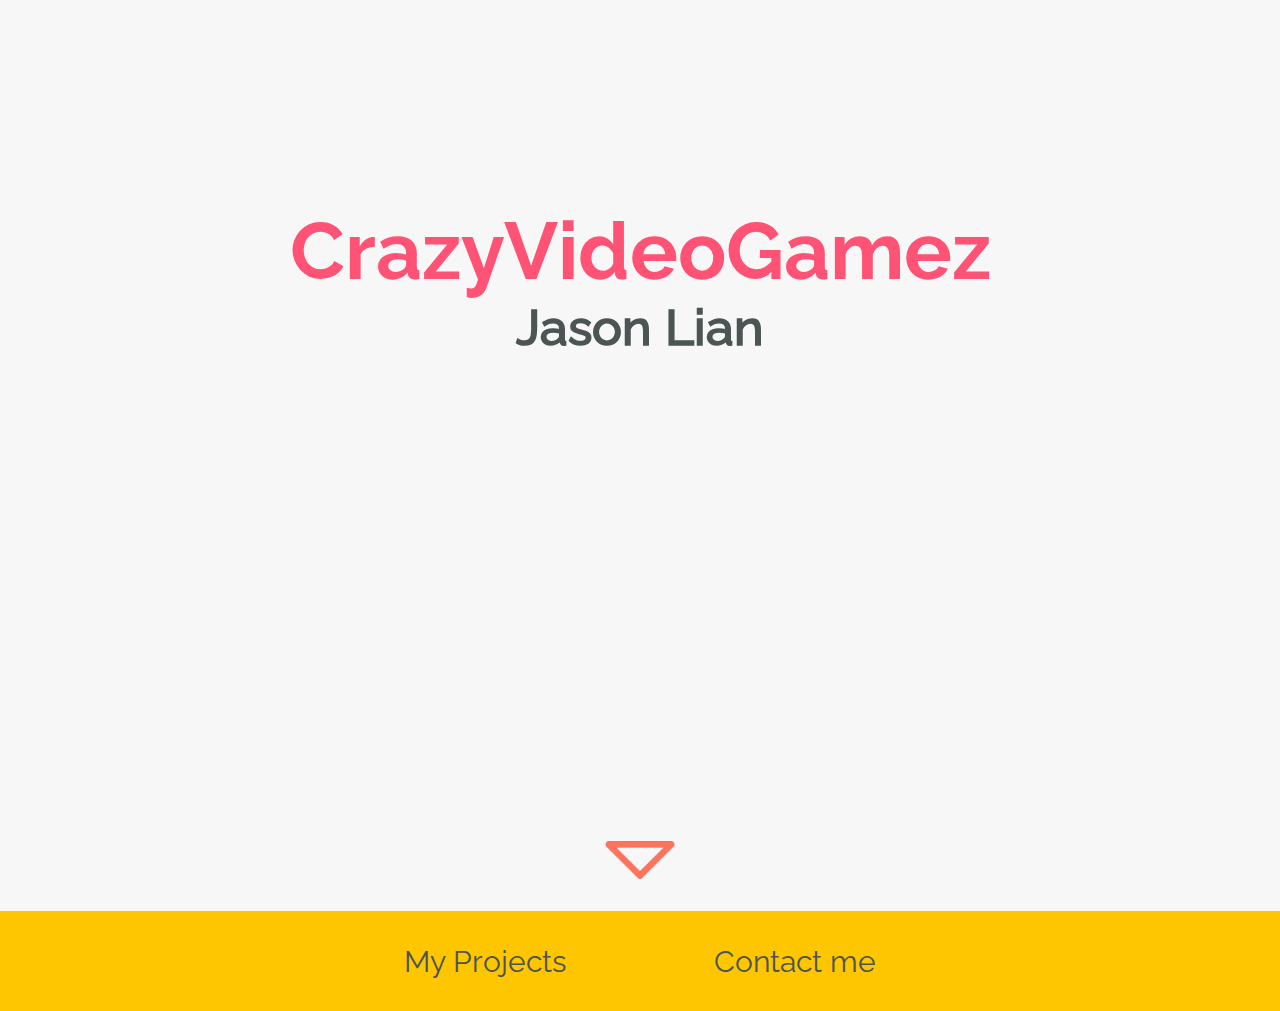
<file: index.html>
<!DOCTYPE html>
<html lang="en">
<head>
    <title>CrazyVideoGamez - Home</title>

    <link rel="stylesheet" href="assets/css/style.css">
    <link rel="shortcut icon" href="favicon.png" type="image/x-icon">
</head>
<body>
    <div id="wrapper">
        <header>
            <h1 id="mainheader">CrazyVideoGamez</h1>
            <h2 id="subheader">Jason Lian</h2>
        </header>
    </div>
    <img id="arrow" src="./assets/media/images/orange_down_arrow.png" alt="Down" width="100" height="100">
    <div id="nav">
        <nav>
            <a href="projects.html">
                My Projects
            </a>
            <a href="contact.html">
                Contact me
            </a>
        </nav>
    </div>

</body>
</html>
</file>
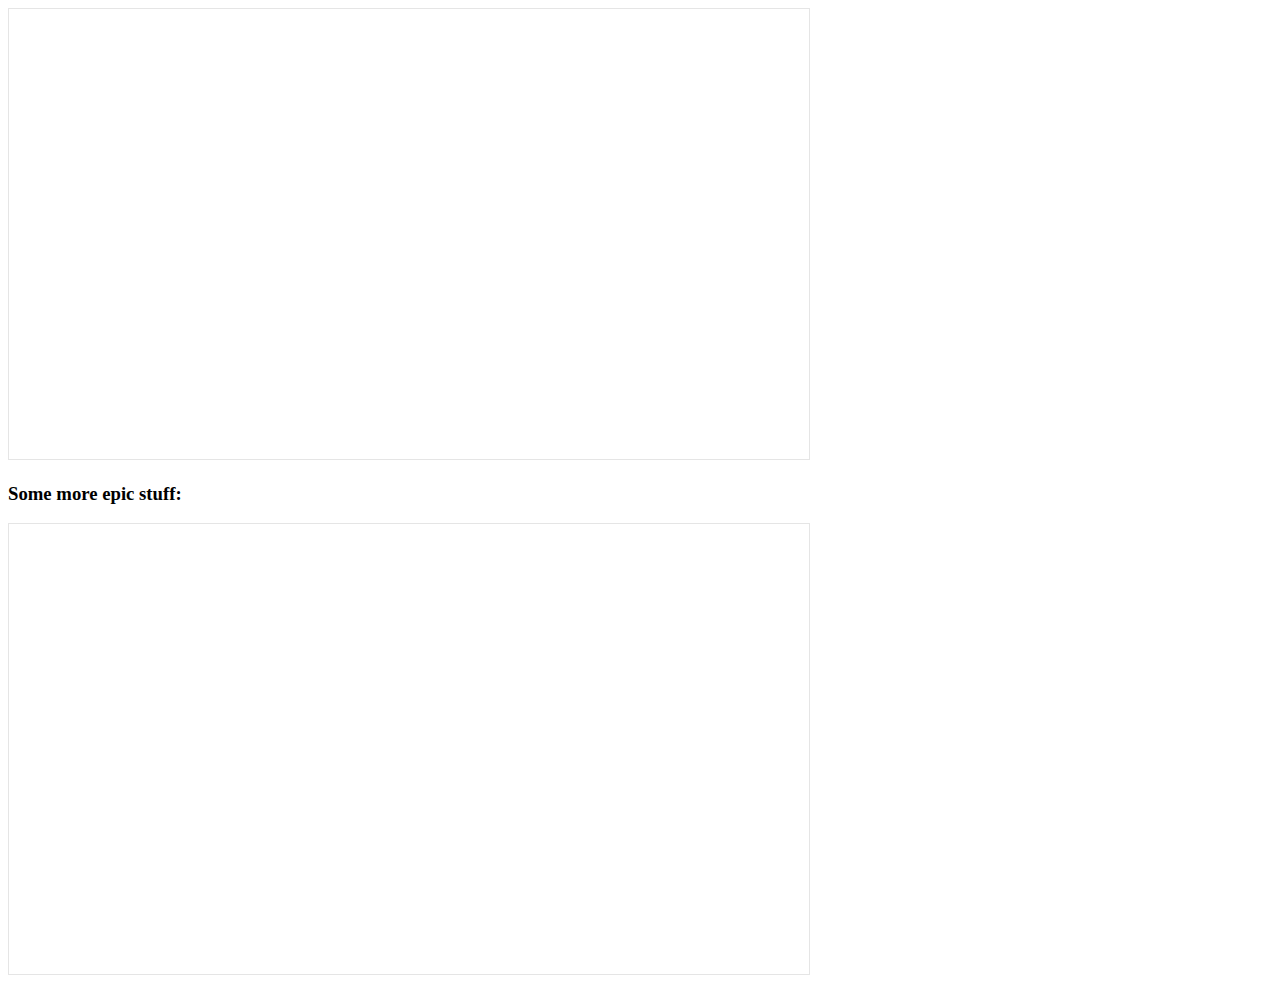
<file: cool.html>
<!DOCTYPE html>
<html>
<head>
  <title>Something Cool!</title>
</head>
<body>
  <iframe style="border: 1px solid rgba(0, 0, 0, 0.1);" width="800" height="450" src="https://www.figma.com/embed?embed_host=share&url=https%3A%2F%2Fwww.figma.com%2Ffile%2FBJ856dxzCl209PQ7Ss7Q6a%2FFigma-Testing%3Fnode-id%3D4%253A52" allowfullscreen></iframe>  
  <h3>Some more epic stuff:</h3>
  <iframe style="border: 1px solid rgba(0, 0, 0, 0.1);" width="800" height="450" src="https://www.figma.com/embed?embed_host=share&url=https%3A%2F%2Fwww.figma.com%2Fproto%2FOamiu4os4ltHxeIqyqGNbC%2FCool-website-prototype%3Fnode-id%3D1%253A56%26viewport%3D371%252C620%252C0.5622366070747375%26scaling%3Dscale-down%26page-id%3D0%253A1" allowfullscreen></iframe>
</body>
</html>
</file>
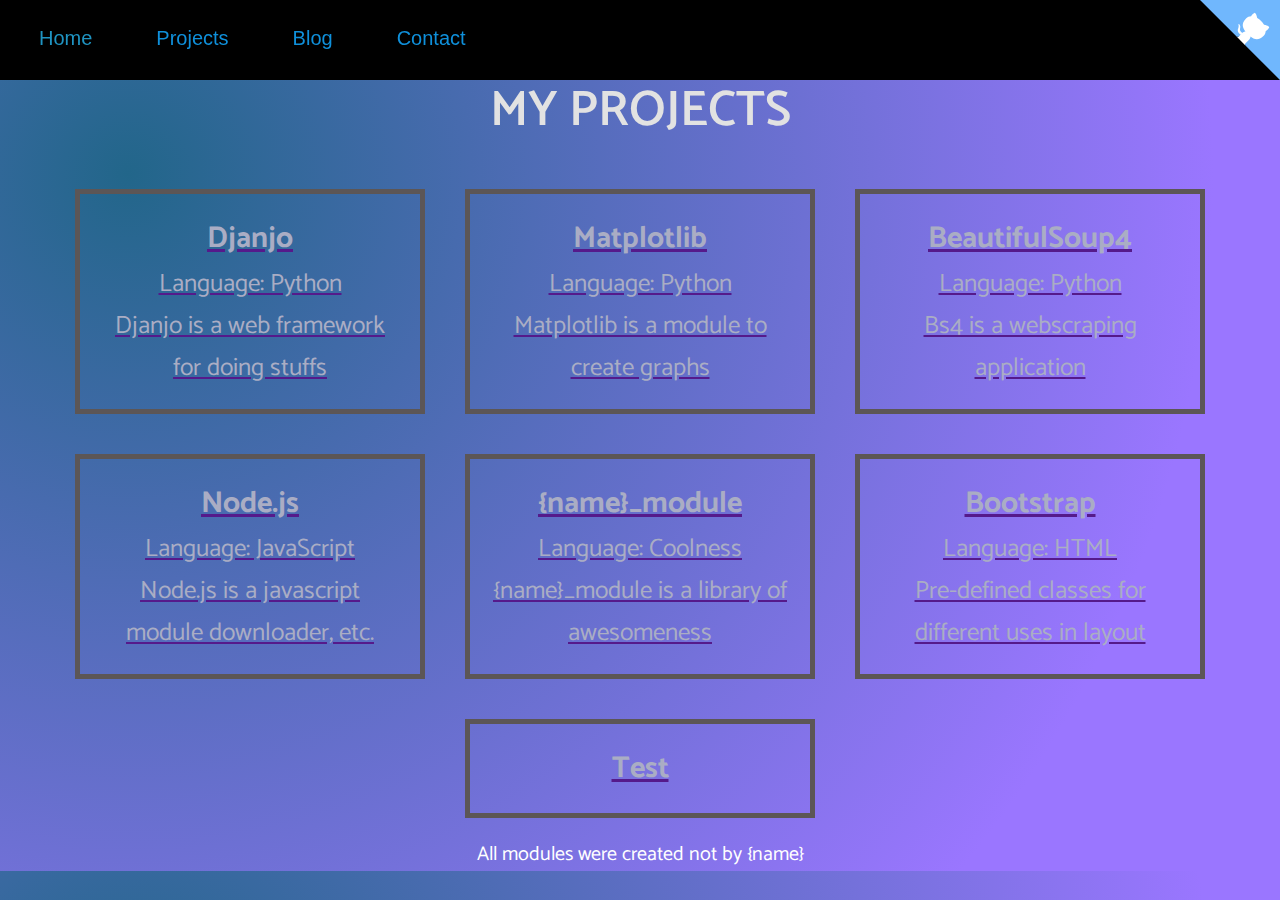
<file: projects.html>
<!DOCTYPE html>
<html lang='en'>
    <head>
        <meta name="viewport" content="width=device-width, initial-scale=1">
	    <meta name="description" content="where all my projects are listed out">
        <title>My Projects</title>
        
        <link rel='shortcut icon' href='../favicon.png'>
        <link rel='stylesheet' href='../assets/css/pages/projects.css'>

        <script src="https://code.jquery.com/jquery-3.4.1.min.js" async></script>
        <script src='../assets/js/script.js' defer></script>
    </head>
    <body>
        <a href="https://github.com/CrazyVideoGamez" class="github-corner" aria-label="View source on GitHub">
            <svg width="80" height="80" viewBox="0 0 250 250" style="fill:#70B7FD; color:#fff; position: absolute; top: 0; border: 0; right: 0;" aria-hidden="true">
                <path d="M0,0 L115,115 L130,115 L142,142 L250,250 L250,0 Z"></path>
                <path d="M128.3,109.0 C113.8,99.7 119.0,89.6 119.0,89.6 C122.0,82.7 120.5,78.6 120.5,78.6 C119.2,72.0 123.4,76.3 123.4,76.3 C127.3,80.9 125.5,87.3 125.5,87.3 C122.9,97.6 130.6,101.9 134.4,103.2" fill="currentColor" style="transform-origin: 130px 106px;" class="octo-arm"></path>
                <path d="M115.0,115.0 C114.9,115.1 118.7,116.5 119.8,115.4 L133.7,101.6 C136.9,99.2 139.9,98.4 142.2,98.6 C133.8,88.0 127.5,74.4 143.8,58.0 C148.5,53.4 154.0,51.2 159.7,51.0 C160.3,49.4 163.2,43.6 171.4,40.1 C171.4,40.1 176.1,42.5 178.8,56.2 C183.1,58.6 187.2,61.8 190.9,65.4 C194.5,69.0 197.7,73.2 200.1,77.6 C213.8,80.2 216.3,84.9 216.3,84.9 C212.7,93.1 206.9,96.0 205.4,96.6 C205.1,102.4 203.0,107.8 198.3,112.5 C181.9,128.9 168.3,122.5 157.7,114.1 C157.9,116.9 156.7,120.9 152.7,124.9 L141.0,136.5 C139.8,137.7 141.6,141.9 141.8,141.8 Z" fill="currentColor" class="octo-body">
                </path>
            </svg>
        </a>
        <style>.github-corner:hover .octo-arm {animation:octocat-wave 560ms ease-in-out}@keyframes octocat-wave{0%,100%{transform:rotate(0)}20%,60%{transform:rotate(-25deg)}40%,80%{transform:rotate(10deg)}}@media (max-width:500px){.github-corner:hover .octo-arm{animation:none}.github-corner .octo-arm{animation:octocat-wave 560ms ease-in-out}}</style>
        <nav>
			<a href='https://crazyvideogamez.github.io' class='active'>Home</a>
			<a href=''>Projects</a>
			<a href='/blog'>Blog</a>
			<a href='contact.html'>Contact</a>
		</nav>

        <h2 class='gallery-links-h2'>My Projects</h2>
        <section class='gallery-links'>
            <a href='https://www.djangoproject.com/'>
                <h1>Djanjo</h1>
                <p>Language: Python</p>
                <p>Djanjo is a web framework for doing stuffs</p>
            </a>
            <a href='https://matplotlib.org/'>
                <h1>Matplotlib</h1>
                <p>Language: Python</p>
                <p>Matplotlib is a module to create graphs</p>
            </a>
            <a href='https://www.crummy.com/software/BeautifulSoup/bs4/doc/'>
                <h1>BeautifulSoup4</h1>
                <p>Language: Python</p>
                <p>Bs4 is a webscraping application</p>
            </a>
            <a href='https://nodejs.org/en/'>
                <h1>Node.js</h1>
                <p>Language: JavaScript</p>
                <p>Node.js is a javascript module downloader, etc.</p>
            </a>
            <a href='{name}_module.html'>
                <h1>{name}_module</h1>
                <p>Language: Coolness</p>
                <p>{name}_module is a library of awesomeness</p>
            </a>
            <a href='https://getbootstrap.com/'>
                <h1>Bootstrap</h1>
                <p>Language: HTML</p>
                <p>Pre-defined classes for different uses in layout</p>
            </a>
            <a href='#'>
                <h1>Test</h1>
            </a>
        </section>
        <footer>
            <p style='color:white;text-align:center;font-size:20px;'>All modules were created not by {name}</p>
        </footer>
    </body>
</html>
</file>
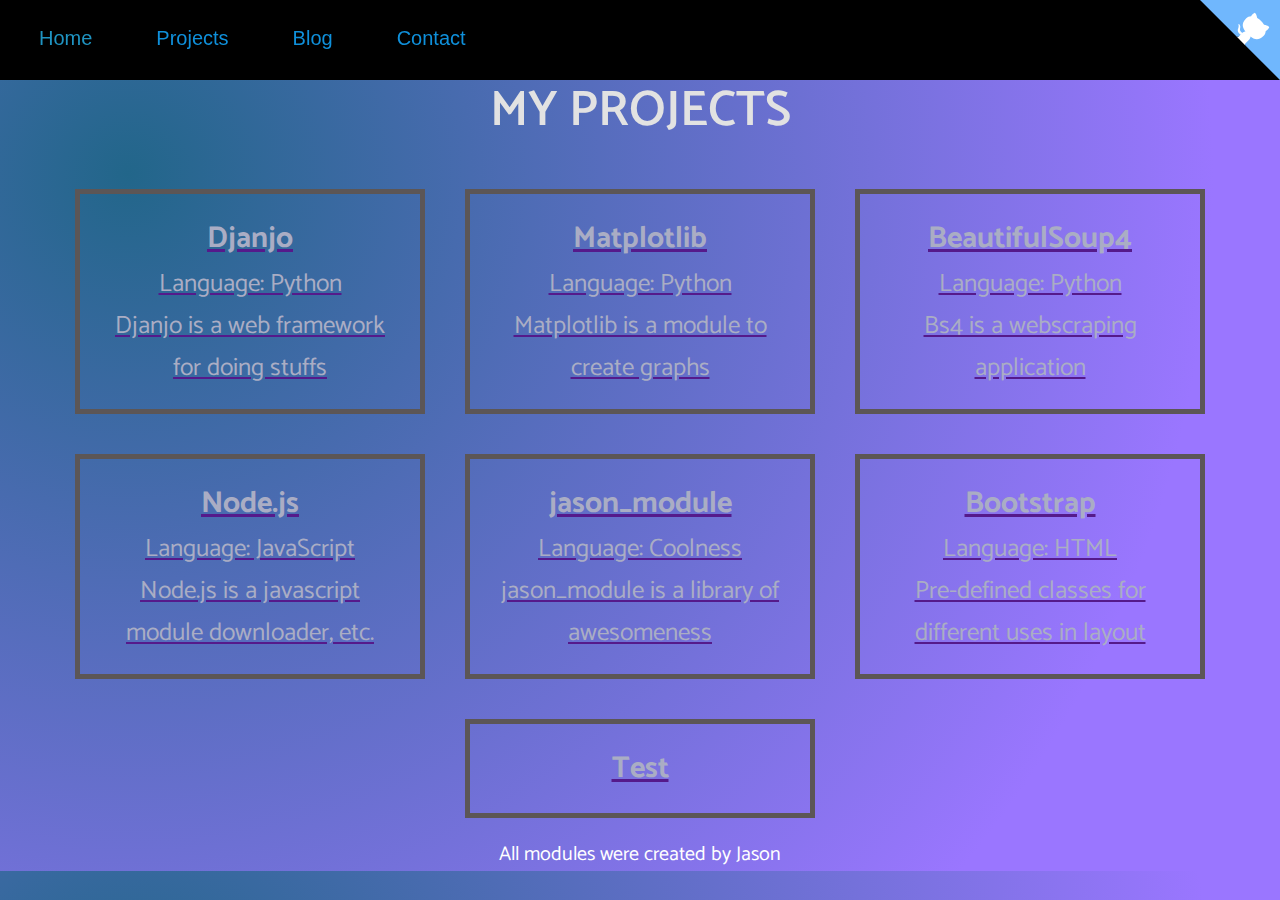
<file: pages/projects.html>
<!DOCTYPE html>
<html>
    <head>
        <meta name="viewport" content="width=device-width, initial-scale=1">
	    <meta name="description" content="where all my projects are listed out">
        <title>My Projects</title>
        
        <link rel='shortcut icon' href='../favicon.png'>
        <link rel='stylesheet' href='../assets/css/page-css/projects.css'>

        <script src="https://code.jquery.com/jquery-3.4.1.min.js" async></script>
        <script src='../assets/js/script.js' defer></script>
    </head>
    <body>
        <a href="https://github.com/CrazyVideoGamez" class="github-corner" aria-label="View source on GitHub">
            <svg width="80" height="80" viewBox="0 0 250 250" style="fill:#70B7FD; color:#fff; position: absolute; top: 0; border: 0; right: 0;" aria-hidden="true">
                <path d="M0,0 L115,115 L130,115 L142,142 L250,250 L250,0 Z"></path>
                <path d="M128.3,109.0 C113.8,99.7 119.0,89.6 119.0,89.6 C122.0,82.7 120.5,78.6 120.5,78.6 C119.2,72.0 123.4,76.3 123.4,76.3 C127.3,80.9 125.5,87.3 125.5,87.3 C122.9,97.6 130.6,101.9 134.4,103.2" fill="currentColor" style="transform-origin: 130px 106px;" class="octo-arm"></path>
                <path d="M115.0,115.0 C114.9,115.1 118.7,116.5 119.8,115.4 L133.7,101.6 C136.9,99.2 139.9,98.4 142.2,98.6 C133.8,88.0 127.5,74.4 143.8,58.0 C148.5,53.4 154.0,51.2 159.7,51.0 C160.3,49.4 163.2,43.6 171.4,40.1 C171.4,40.1 176.1,42.5 178.8,56.2 C183.1,58.6 187.2,61.8 190.9,65.4 C194.5,69.0 197.7,73.2 200.1,77.6 C213.8,80.2 216.3,84.9 216.3,84.9 C212.7,93.1 206.9,96.0 205.4,96.6 C205.1,102.4 203.0,107.8 198.3,112.5 C181.9,128.9 168.3,122.5 157.7,114.1 C157.9,116.9 156.7,120.9 152.7,124.9 L141.0,136.5 C139.8,137.7 141.6,141.9 141.8,141.8 Z" fill="currentColor" class="octo-body">
                </path>
            </svg>
        </a>
        <style>.github-corner:hover .octo-arm {animation:octocat-wave 560ms ease-in-out}@keyframes octocat-wave{0%,100%{transform:rotate(0)}20%,60%{transform:rotate(-25deg)}40%,80%{transform:rotate(10deg)}}@media (max-width:500px){.github-corner:hover .octo-arm{animation:none}.github-corner .octo-arm{animation:octocat-wave 560ms ease-in-out}}</style>
        <nav>
			<a href='https://crazyvideogamez.github.io' class='active'>Home</a>
			<a href=''>Projects</a>
			<a href='/blog'>Blog</a>
			<a href='contact.html'>Contact</a>
		</nav>

        <h2 class='gallery-links-h2'>My Projects</h2>
        <section class='gallery-links'>
            <a href='https://www.djangoproject.com/'>
                <h1>Djanjo</h1>
                <p>Language: Python</p>
                <p>Djanjo is a web framework for doing stuffs</p>
            </a>
            <a href='https://matplotlib.org/'>
                <h1>Matplotlib</h1>
                <p>Language: Python</p>
                <p>Matplotlib is a module to create graphs</p>
            </a>
            <a href='https://www.crummy.com/software/BeautifulSoup/bs4/doc/'>
                <h1>BeautifulSoup4</h1>
                <p>Language: Python</p>
                <p>Bs4 is a webscraping application</p>
            </a>
            <a href='https://nodejs.org/en/'>
                <h1>Node.js</h1>
                <p>Language: JavaScript</p>
                <p>Node.js is a javascript module downloader, etc.</p>
            </a>
            <a href='jason_module.html'>
                <h1>jason_module</h1>
                <p>Language: Coolness</p>
                <p>jason_module is a library of awesomeness</p>
            </a>
            <a href='https://getbootstrap.com/'>
                <h1>Bootstrap</h1>
                <p>Language: HTML</p>
                <p>Pre-defined classes for different uses in layout</p>
            </a>
            <a href='#'>
                <h1>Test</h1>
            </a>
        </section>
        <footer>
            <p style='color:white;text-align:center;font-size:20px;'>All modules were created by Jason</p>
        </footer>
    </body>
</html>
</file>
<file: assets/css/style.css>
:root {
    font-size: 5px;
}

@font-face {
    font-family: "Raleway-Light";
    src: url("../media/fonts/Raleway/static/Raleway-Regular.woff") format("woff");
}

@font-face {
    font-family: "Raleway-Medium";
    src: url("../media/fonts/Raleway/static/Raleway-Medium.woff") format("woff");
}

@font-face {
    font-family: "Raleway-Bold";
    src: url("../media/fonts/Raleway/static/Raleway-Bold.woff") format("woff");
}

html {
    background-color: #F7F7F7;
}

* {
    margin: 0;
    text-align: center;
}

h1 {
    color: #FF5376;
    font-family: "Raleway-Bold";
    font-size: 16rem;
}
h2 {
    color: #4C5454;
    font-family: "Raleway-Medium";
    font-size: 10rem;
}

div#wrapper {
    height: 90vh;
    width: 100%;
    margin: 0;
    padding: 0;
    display: flex;
    flex-direction: column;
    justify-content: center;
    align-items: center;
}

header {
    /* display: table-cell;
    vertical-align: middle;
    text-align: center; */
    margin-bottom: 50rem;
}

/* Navbar */

div#nav {
    width: 100%;
    display: flex;
    justify-content: center;

    background-color: #fec601;
    height: 20rem;
}

nav {
    position: sticky;

    display: flex;
    justify-content: space-evenly;
    align-items: center;

    width: 60%;
}

nav a {
    font-size: 6rem;
    font-family: 'Raleway-Light';
    color: #4C5454;
    text-decoration: none;
}

#arrow {
    animation: movement 0.5s infinite alternate;
}

@keyframes movement {
    0% {
        margin-top: 0px;
    }
    100% {
        margin-top: 10px;
    }
}
</file>
<file: assets/css/pages/projects.css>
@import url('../navbar.css');
@import url('https://fonts.googleapis.com/css?family=Catamaran&display=swap');

* {
	margin: 0px;
	padding: 0px;
}

body {
    color: rgb(226, 226, 226);
    margin: 0px;
    font-family: Catamaran;
    background-image: radial-gradient( circle farthest-corner at 10% 20%,  rgba(34,102,138,1) 0%, rgba(154,118,255,1) 80.6% );
}
/* Project layout start */
.gallery-links-h2 {
    font-size: 50px;
    font-weight: 600;
    /* color: #111; */
    text-transform: uppercase;
    text-align: center;
    padding: 10px;
    margin-top: 60px;
    margin-bottom: 7px;
}

section {
    display: flex;
    flex-flow: row wrap;
    justify-content: center;
}
section a {
    color: rgb(85, 26, 139);
    padding: 20px;
    border: 5px solid rgb(92, 86, 86);
    flex-basis: 90%;
    margin: 20px;
    transition: transform 0.1s ease, box-shadow 0.6s ease;
}

section a h1 {
    font-weight: bolder;
    text-align: center;
    color: rgb(170, 173, 196);
    font-size: 30px;
    text-decoration: none;
    margin-bottom: 0px;
}
section a p {
    font-size: 25px;
    text-align: center;
    color: rgb(170, 173, 196);
    text-decoration: none;
}
section a:hover {
    transform: translate(-5px,-10px);
    box-shadow: 6px 4px rgb(37, 37, 37);
    color: rgb(237, 167, 255);
    transition: transform 0.1s ease, box-shadow 0.1s ease;
}
section a:hover p, section a:hover h1 {
    color: rgb(226, 226, 226);
}
@media only screen and (min-width: 813px) {
    section a { 
        flex-basis: 300px;
        margin: 20px;
    }
}
/* Navbar */
nav a {
    mix-blend-mode: screen;
}
</file>
<file: assets/css/page-css/projects.css>
@import url('../navbar.css');
@import url('https://fonts.googleapis.com/css?family=Catamaran&display=swap');

* {
	margin: 0px;
	padding: 0px;
}

body {
    color: rgb(226, 226, 226);
    margin: 0px;
    font-family: Catamaran;
    background-image: radial-gradient( circle farthest-corner at 10% 20%,  rgba(34,102,138,1) 0%, rgba(154,118,255,1) 80.6% );
}
/* Project layout start */
.gallery-links-h2 {
    font-size: 50px;
    font-weight: 600;
    /* color: #111; */
    text-transform: uppercase;
    text-align: center;
    padding: 10px;
    margin-top: 60px;
    margin-bottom: 7px;
}

section {
    display: flex;
    flex-flow: row wrap;
    justify-content: center;
}
section a {
    color: rgb(85, 26, 139);
    padding: 20px;
    border: 5px solid rgb(92, 86, 86);
    flex-basis: 90%;
    margin: 20px;
    transition: transform 0.1s ease, box-shadow 0.6s ease;
}

section a h1 {
    font-weight: bolder;
    text-align: center;
    color: rgb(170, 173, 196);
    font-size: 30px;
    text-decoration: none;
    margin-bottom: 0px;
}
section a p {
    font-size: 25px;
    text-align: center;
    color: rgb(170, 173, 196);
    text-decoration: none;
}
section a:hover {
    transform: translate(-5px,-10px);
    box-shadow: 6px 4px rgb(37, 37, 37);
    color: rgb(237, 167, 255);
    transition: transform 0.1s ease, box-shadow 0.1s ease;
}
section a:hover p, section a:hover h1 {
    color: rgb(226, 226, 226);
}
@media only screen and (min-width: 813px) {
    section a { 
        flex-basis: 300px;
        margin: 20px;
    }
}
/* Navbar */
nav a {
    mix-blend-mode: screen;
}
</file>
